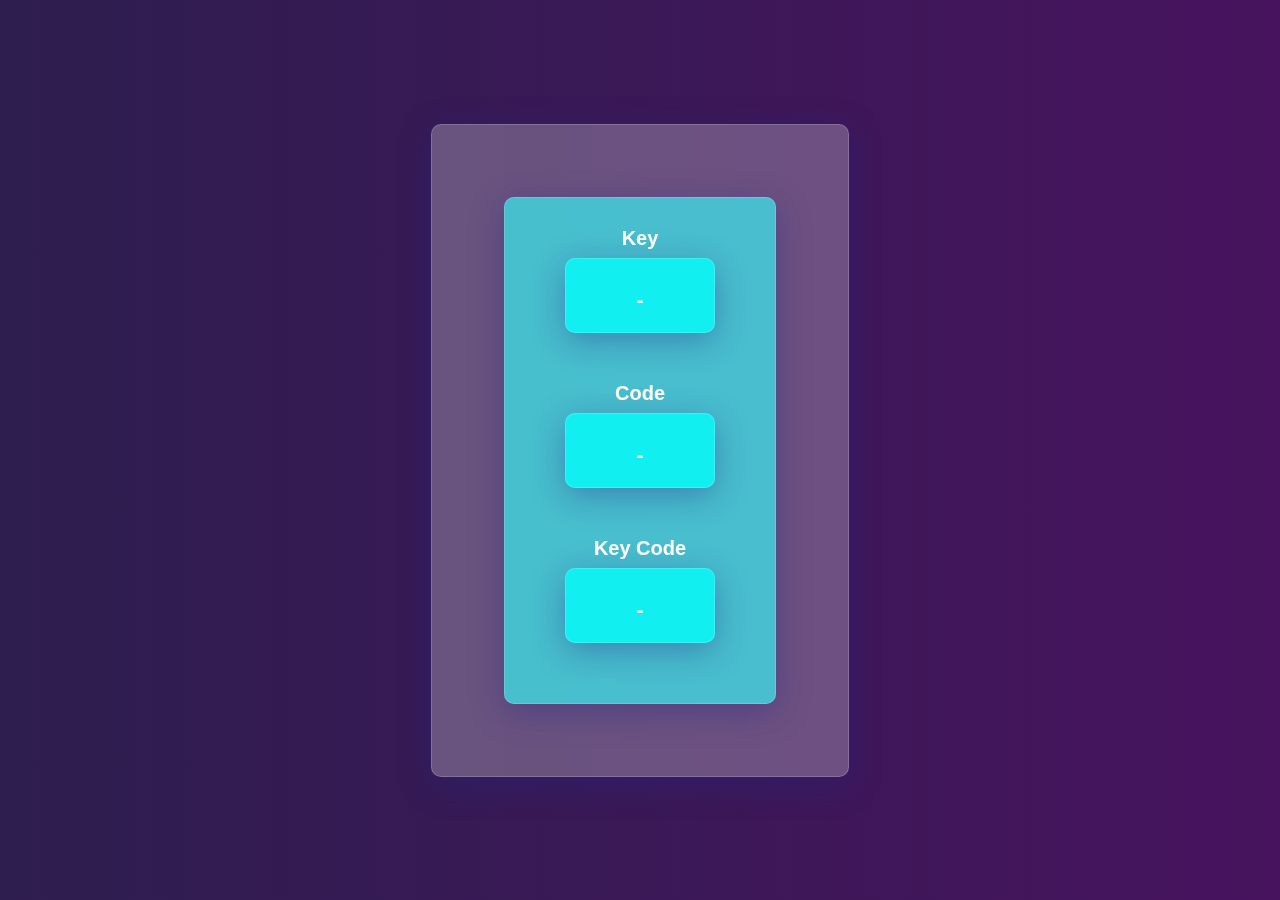
<file: Key Codes Project/index.html>
<!DOCTYPE html>
<html lang="en">
<head>
    <meta charset="UTF-8">
    <meta name="viewport" content="width=device-width, initial-scale=1.0">
    <title>Key Codes</title>
    <link rel="stylesheet" href="style.css">
</head>
<body>

    <div class="container">
        <div class="key-container" id="keyContainer">
            <h4 class="animation">Key</h4>
            <div class="key-content animation"></div>

            <h4 class="animation">Code</h4>
            <div class="key-content animation"></div>

            <h4 class="animation">Key Code</h4>
            <div class="key-content animation"></div>
        </div>
    </div>

    <script src="script.js"></script>
</body>
</html>
</file>
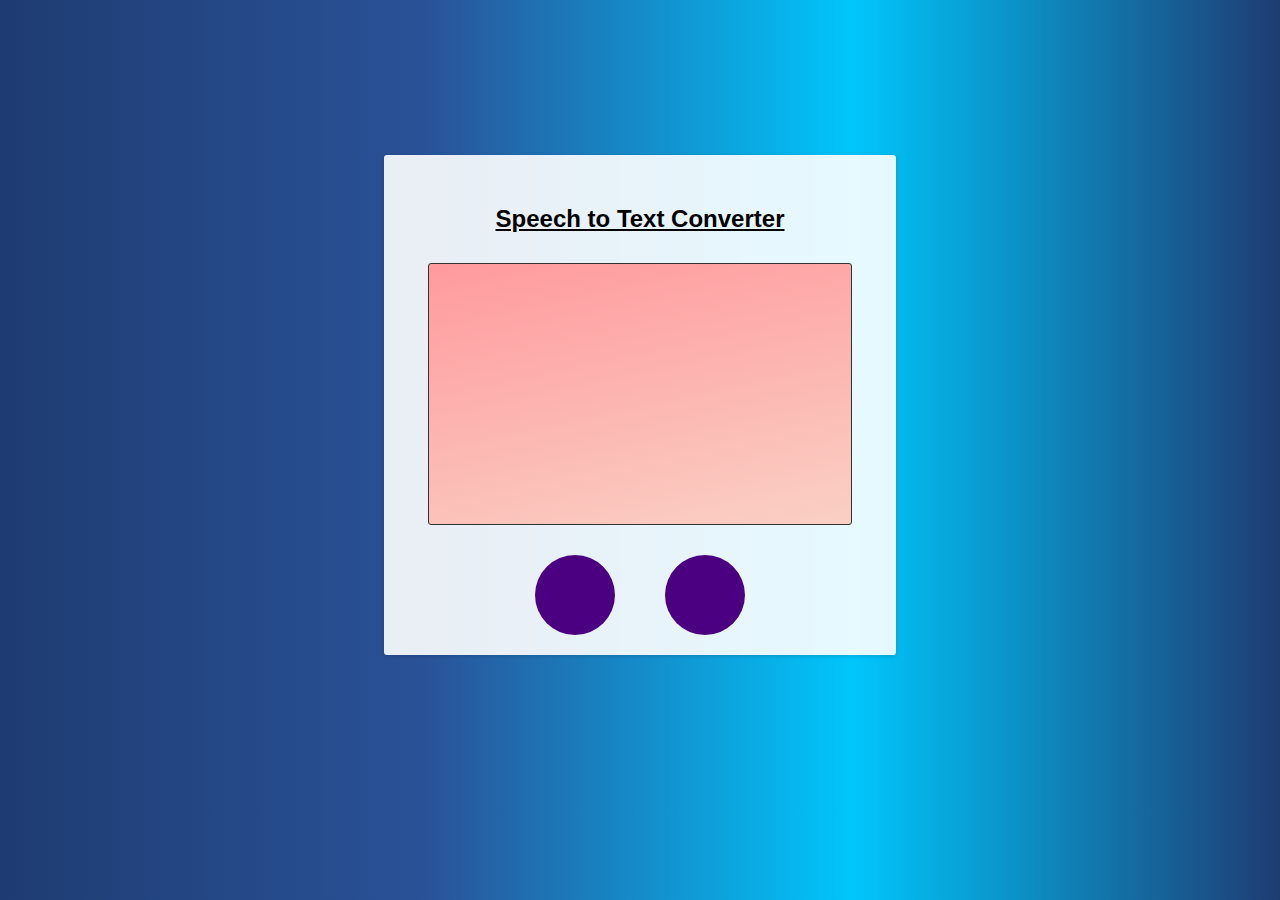
<file: Speech toText Application1/index.html>
<!DOCTYPE html>
<html lang="en">
<head>
    <meta charset="UTF-8">
    <meta name="viewport" content="width=device-width, initial-scale=1.0">
    <title>Speech to Text</title>
    <link rel="stylesheet" href="style.css">
    <link rel="stylesheet" href="https://cdnjs.cloudflare.com/ajax/libs/font-awesome/6.5.1/css/all.min.css" integrity="sha512-DTOQO9RWCH3ppGqcWaEA1BIZOC6xxalwEsw9c2QQeAIftl+Vegovlnee1c9QX4TctnWMn13TZye+giMm8e2LwA==" crossorigin="anonymous" referrerpolicy="no-referrer" />
</head>
<body>
    
    <div class="container">
        <h2>Speech to Text Converter</h2>
        <div id="result"></div>
        <div class="button-container">
            <button onclick="startConverting()">
                <i class="fa fa-microphone"></i>
            </button>

            <button onclick="stopConverting()">
                <i class="fa fa-stop"></i>
            </button>
        </div>
    </div>
    <script src="script.js"></script>
</body>
</html>
</file>
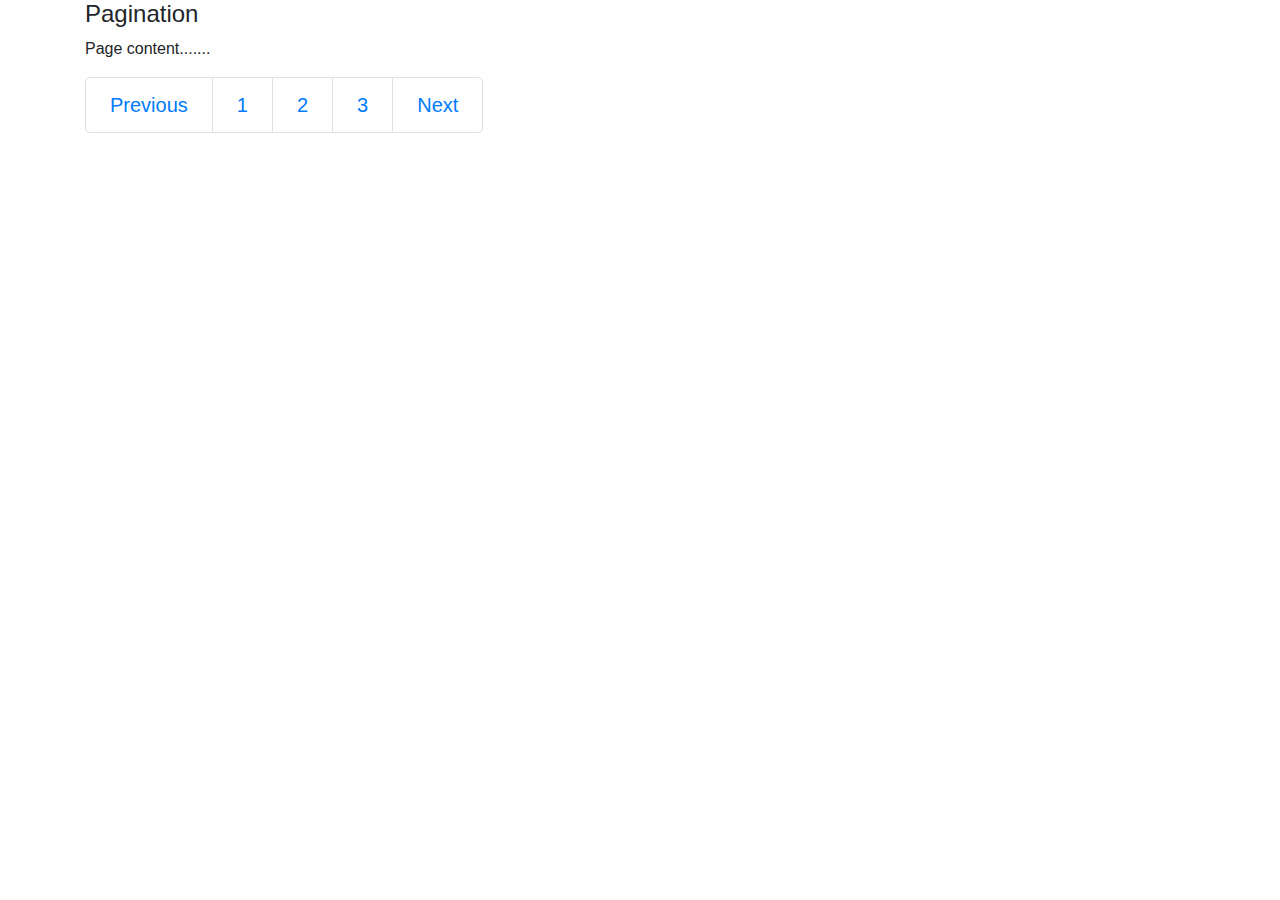
<file: Botstrapp practice/Pegination.html>
<!DOCTYPE html>
<html>
<head>
    <meta charset='utf-8'>
    <meta http-equiv='X-UA-Compatible' content='IE=edge'>
    <title>Page Title</title>
    <meta name='viewport' content='width=device-width, initial-scale=1'>
    <link rel="stylesheet" href="https://cdn.jsdelivr.net/npm/bootstrap@4.6.2/dist/css/bootstrap.min.css">
  <script src="https://cdn.jsdelivr.net/npm/jquery@3.7.1/dist/jquery.slim.min.js"></script>
  <script src="https://cdn.jsdelivr.net/npm/popper.js@1.16.1/dist/umd/popper.min.js"></script>
  <script src="https://cdn.jsdelivr.net/npm/bootstrap@4.6.2/dist/js/bootstrap.bundle.min.js"></script>
</head>
<body>
    <div class="container">
        <h4>Pagination</h4>
        <p>Page content.......</p>
        <ul class="pagination pagination-lg">
            <li class="page-item"><a class="page-link" href="#">Previous</a></li>
            <li class="page-item"><a class="page-link" href="#">1</a></li>
            <li class="page-item"><a class="page-link" href="#">2</a></li>
            <li class="page-item"><a class="page-link" href="#">3</a></li>
            <li class="page-item"><a class="page-link" href="#">Next</a></li>
          </ul>
    </div>
</body>
</html>
</file>
<file: Key Codes Project/style.css>
*{
    box-sizing: border-box;
    margin: 0;
    padding: 0;
    font-family: sans-serif;
}

body{
    display: flex;
    justify-content: center;
    align-items: center;
    text-align: center;
    min-height: 100vh;
    background: linear-gradient( to right, #2e1e4f,#47135e);
}

.container{
    display: flex;
    flex-direction: column;
    padding: 2rem;
    background: rgba(255, 255, 255, 0.25);
    box-shadow: 0px 8px 32px 0px rgba(31, 38, 135, 0.37) ;
    backdrop-filter: blur(4px);
    border-radius: 10px;
    border: 1px solid rgba(255, 255, 255, 0.18);
    transition: background 0.3s ease-in-out;
}

.key-container{
    display: flex;
    flex-direction: column;
    font-size: 20px;
    font-weight: bold;
    padding: 20px;
    color: #fff;
    margin: 2.5rem;
    min-width: 150px;
    background: rgba(0,255,252,0.5);
    box-shadow: 0px 8px 32px 0px rgba(31, 38, 135, 0.37);
    backdrop-filter: blur(2.5px);
    border-radius: 10px;
    border: 1px solid rgba(255, 255, 255, 0.18);
    transition: background 0.3s ease-in-out;
}

.key-container h4 {
    position: absolute;
    top: -2rem;
    left: 0;
    text-align: center;
    width: 100%;
}

.key-content{
    margin-top: 10px;
}

.container:hover{
    background: rgba(255, 255, 255, 0.35);
}

.key-container:hover{
    background: rgba(0, 255, 252, 0.7);
}
</file>
<file: Speech toText Application1/style.css>
*{
    padding: 0;
    margin: 0;
    box-sizing: border-box;
}

body{
    display: flex;
    justify-content: center;
    align-items: center;
    min-height: 90vh;
    font-family: sans-serif;
    background: linear-gradient(to right,
    #1e3c72, #2a5298, #00c6fb, #1e3c72
    );
}

h2{
    text-align: center;
    margin-top: 30px;
    margin-bottom: 30px;
    text-decoration: underline;
}

.container{
    display: flex;
    justify-content: center;
    align-items: center;
    flex-direction: column;
    box-shadow: 0px 1px 4px rgba(0, 0, 0, 0.16);
    width: 40%;
    height: 500px;
    background: rgba(255, 255, 255, 0.9);
    padding: 20px;
    margin: 20px auto;
    border-radius: 3px;
}

#result{
    border: 1px solid #333;
    padding: 40px 50px;
    height: 300px;
    width: 90%;
    margin-bottom: 30px;
    background: linear-gradient(168deg, #ff9a9e,#fad0c4);
    border-radius: 3px;
}

.button-container{
    display: flex;
    justify-content: center;
    align-items: center;
    gap: 50px;
}

button{
    font-size: 20px;
    height: 80px;
    width: 80px;
    border-radius: 50%;
    background-color: indigo;
    color: #fff;
    outline: none;
    border: none;
    animation: pulse 1.5s infinite alternate;
    cursor: pointer;
}

button:hover{
    background-color: darkblue;
}


@keyframes pulse {
    
    from{
        transform: scale(1);
    }

    to{
        transform: scale(1.1);

    }

}
</file>
